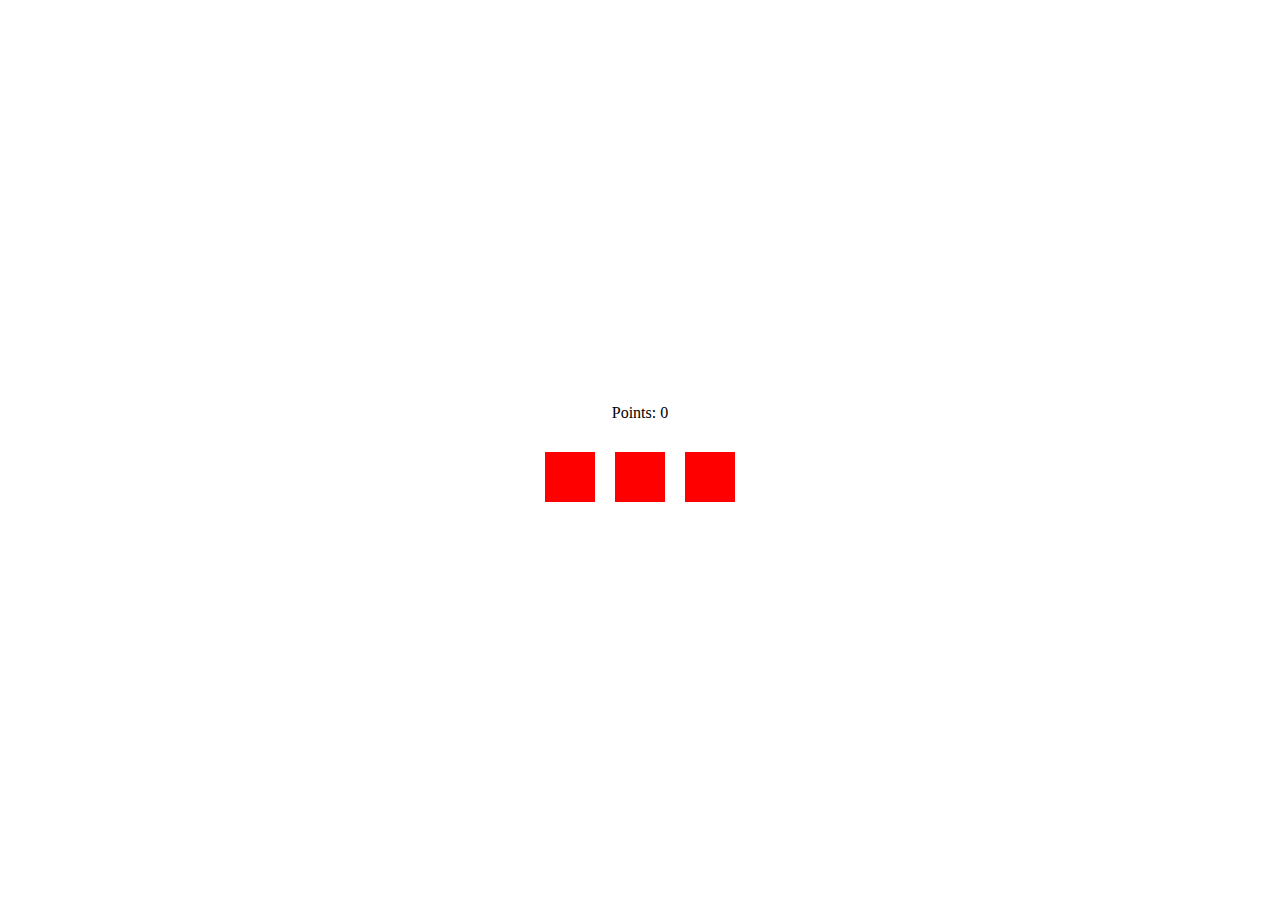
<file: index3.html>
<!DOCTYPE html>
<html lang="en">
<head>
    <meta charset="UTF-8">
    <meta name="viewport" content="width=device-width, initial-scale=1.0">
    <title></title>
    <link rel="stylesheet" href="./styles3.css">
</head>
<body>
    <div class="container">
        <p>Points: <span id="points">0</span></p>
            <div class="game-area">
            <div class="target"></div>
            <div class="target"></div>
            <div class="target"></div>
            </div>
      </div>
    <script src="./src3.js"></script>
</body>
</html>
</file>
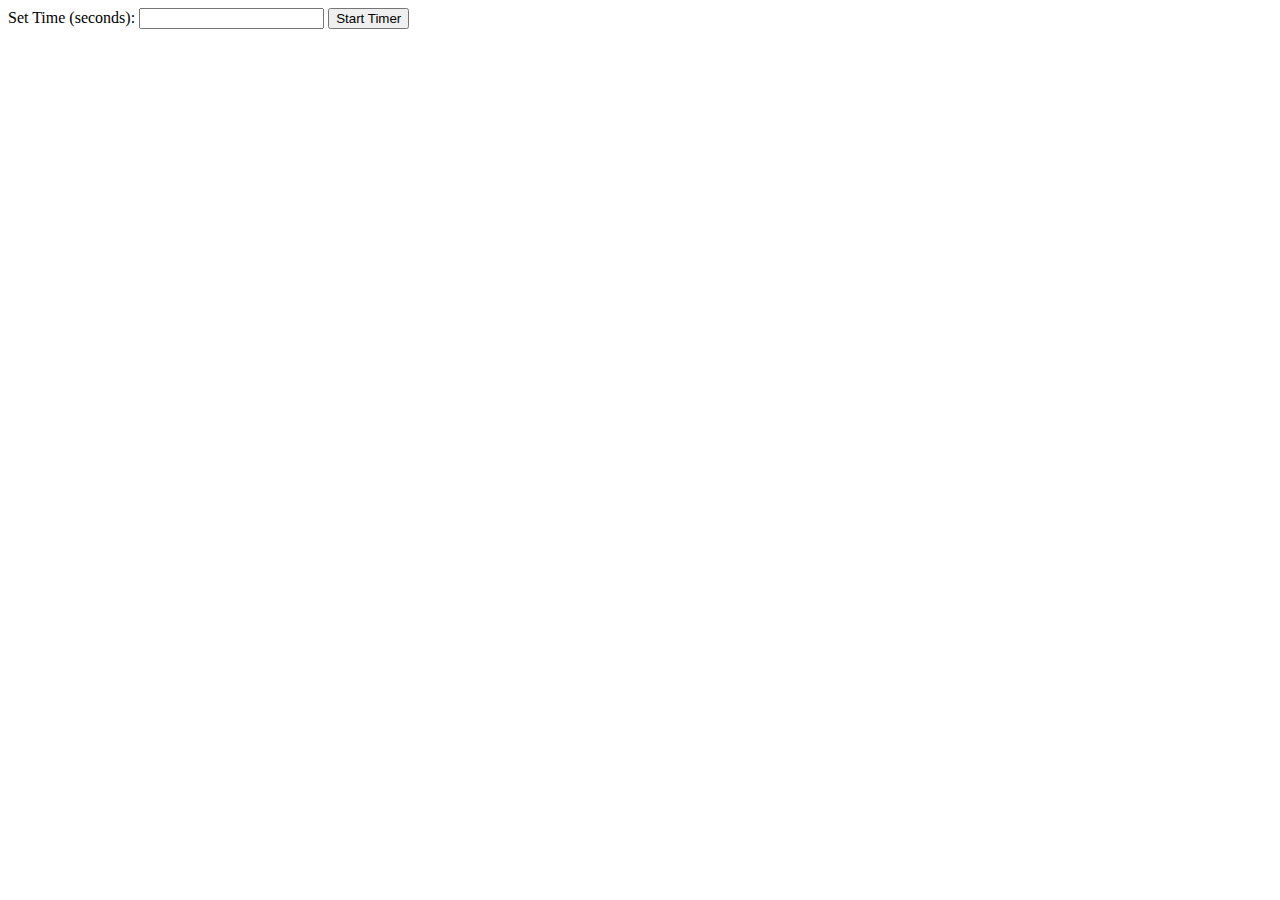
<file: index4.html>
<!DOCTYPE html>
<html lang="en">
<head>
    <meta charset="UTF-8">
    <meta name="viewport" content="width=device-width, initial-scale=1.0">
    <title></title>
</head>
<body>
    <div>
        <label for="timeInput">Set Time (seconds):</label>
        <input type="number" id="timeInput" min="1" step="1" required>
        <button onclick="startTimer()">Start Timer</button>
    </div>
    <p id="output"></p>
    <script src="./scr4.js"></script>
</body>
</html>
</file>
<file: styles3.css>
body {
    display: flex;
    justify-content: center;
    align-items: center;
    min-height: 100vh;
    margin: 0;
  }
  
  .container {
    text-align: center;
  }
  
  .game-area {
    display: flex;
    justify-content: center;
    margin-top: 20px;
  }
  
  .target {
    width: 50px;
    height: 50px;
    background-color: #f00;
    margin: 10px;
    cursor: pointer;
  }
</file>
